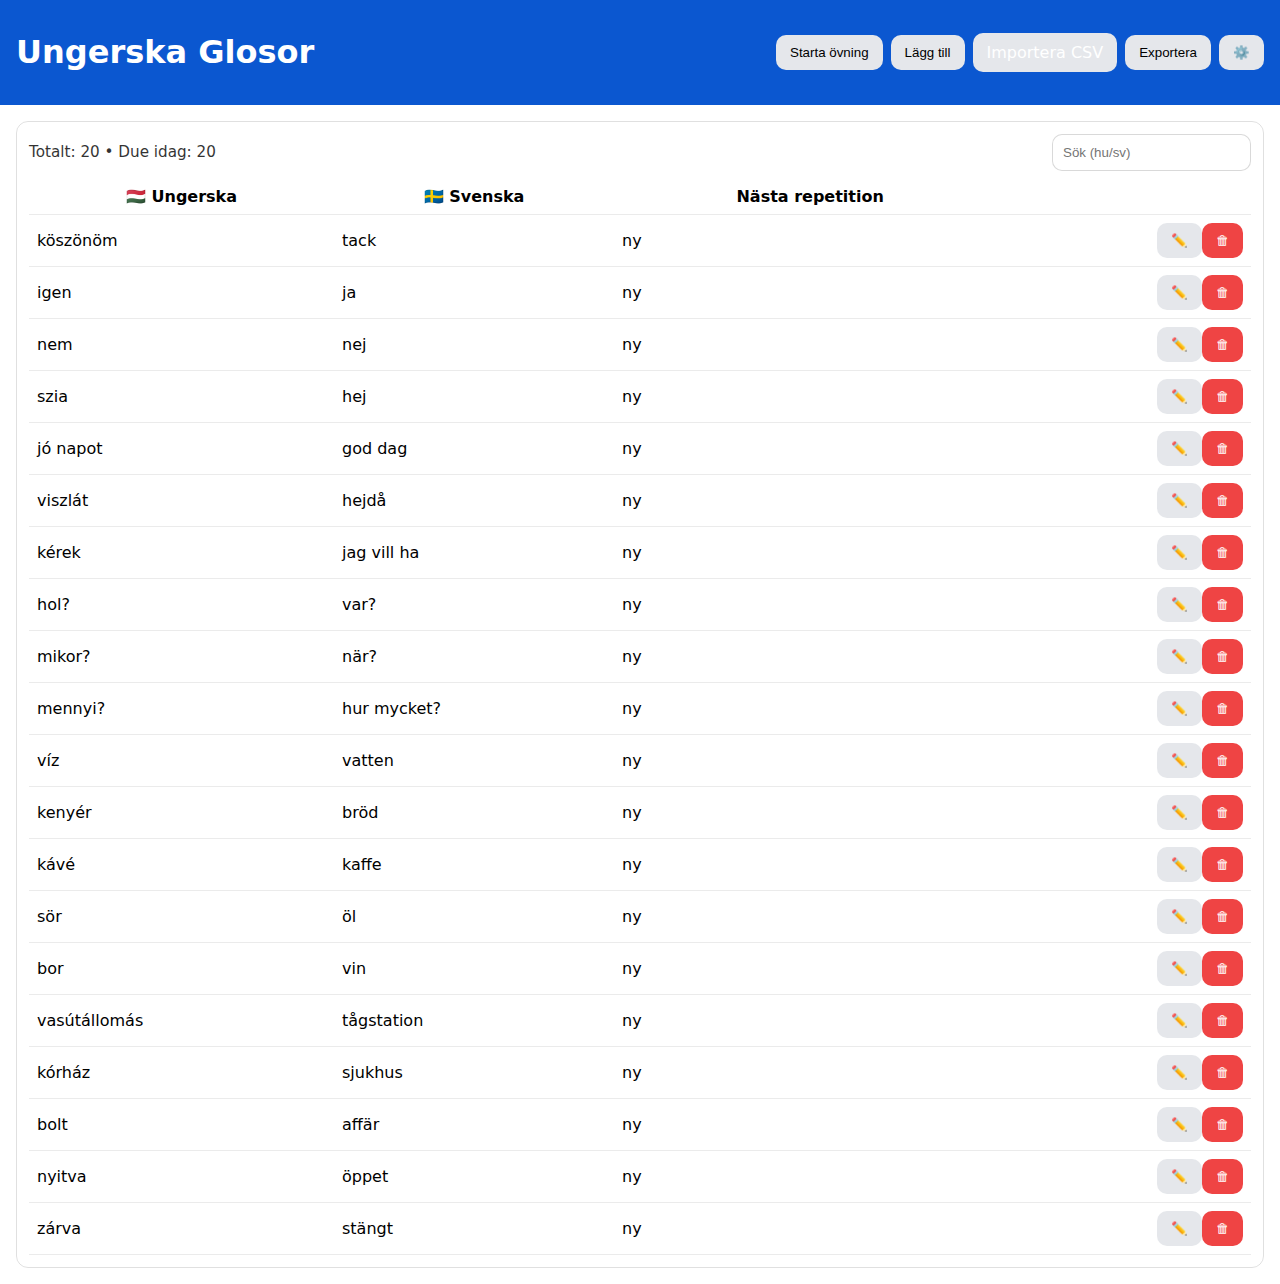
<file: index.html>
<!doctype html>
<html lang="sv">
<head>
  <meta charset="utf-8" />
  <meta name="viewport" content="width=device-width,initial-scale=1" />
  <title>Ungerska Glosor</title>
  <link rel="manifest" href="./manifest.webmanifest">
  <meta name="theme-color" content="#0b57d0">
  <meta name="apple-mobile-web-app-capable" content="yes">
  <meta name="apple-mobile-web-app-status-bar-style" content="default">
  <link rel="apple-touch-icon" href="./assets/icon-192.png">
  <link rel="apple-touch-icon" sizes="512x512" href="./assets/icon-512.png">
  <link rel="stylesheet" href="./style.css">
</head>
<body>
  <header>
    <h1>Ungerska Glosor</h1>
    <div class="row">
      <button id="btnStudy">Starta övning</button>
      <button id="btnAdd">Lägg till</button>
      <label class="file-btn">Importera CSV <input id="fileImport" type="file" accept=".csv,text/csv" hidden></label>
      <button id="btnExport">Exportera</button>
      <button id="btnSettings" title="Inställningar">⚙️</button>
    </div>
  </header>
  <main>
    <section id="panelList" class="card">
      <div class="row" style="justify-content: space-between; align-items: center;">
        <div class="muted">Totalt: <span id="statTotal">0</span> • Due idag: <span id="statDue">0</span></div>
        <input id="search" placeholder="Sök (hu/sv)" />
      </div>
      <table id="tbl">
        <thead><tr><th>🇭🇺 Ungerska</th><th>🇸🇪 Svenska</th><th class="hide-mobile">Nästa repetition</th><th></th></tr></thead>
        <tbody></tbody>
      </table>
    </section>
    <section id="panelAdd" class="card hidden">
      <h2>Lägg till glosa</h2>
      <div class="form">
        <label>Ungerska <input id="inHu" placeholder="pl. köszönöm" /></label>
        <label>Svenska <input id="inSv" placeholder="tack" /></label>
        <label class="row">Exempel (valfritt) <input id="inNote" placeholder="Köszönöm szépen."/></label>
        <div class="row">
          <button id="saveWord">Spara</button>
          <button id="cancelAdd" class="secondary">Avbryt</button>
        </div>
      </div>
    </section>
    <section id="panelStudy" class="card hidden">
      <div class="row" style="justify-content: space-between; align-items: center;">
        <h2>Studera</h2>
        <div class="muted">Kvar: <span id="leftCount">0</span></div>
      </div>
      <div id="card" class="flash">
        <div id="front"></div>
        <div id="back" class="hidden"></div>
      </div>
      <div class="row">
        <button id="btnSpeak">🔊</button>
        <button id="btnReveal">Visa svar</button>
      </div>
      <div id="ratings" class="row hidden">
        <button data-q="0" class="danger">Fel</button>
        <button data-q="1">Svår</button>
        <button data-q="2" class="primary">Bra</button>
        <button data-q="3">Lätt</button>
      </div>
      <div class="row">
        <button id="btnExitStudy" class="secondary">Avsluta</button>
      </div>
    </section>
    <section id="panelSettings" class="card hidden">
      <h2>Inställningar</h2>
      <div class="form">
        <label>Nya ord per dag <input id="setNewPerDay" type="number" min="0" max="200" value="10" /></label>
        <label>Max repetitioner/dag <input id="setMaxReps" type="number" min="0" max="1000" value="200" /></label>
        <label><input id="setReverse" type="checkbox" /> Slumpa även svensk→ungersk</label>
        <div class="row">
          <button id="saveSettings">Spara inställningar</button>
          <button id="closeSettings" class="secondary">Stäng</button>
        </div>
      </div>
    </section>
  </main>
  <div id="updatebar" hidden>Ny version finns <button id="reload">Uppdatera</button></div>
  <script src="./app.js" type="module"></script>
</body>
</html>
</file>
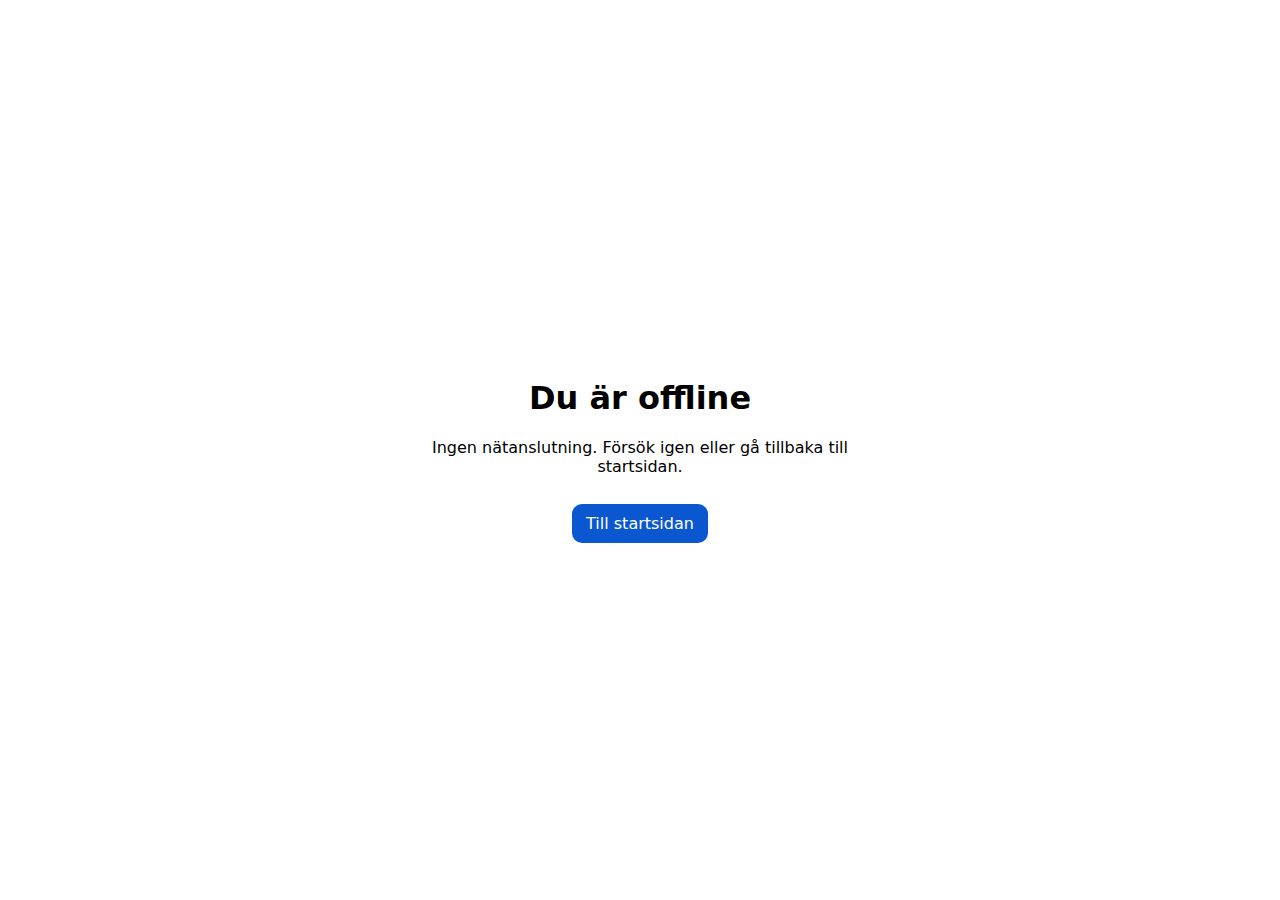
<file: offline.html>
<!doctype html>
<html lang="sv">
<head>
  <meta charset="utf-8" />
  <meta name="viewport" content="width=device-width,initial-scale=1" />
  <title>Offline</title>
  <style>
    body { font-family: system-ui, -apple-system, Segoe UI, Roboto, sans-serif; margin: 0; display: grid; place-items: center; min-height: 100dvh; }
    .box { text-align: center; padding: 24px; max-width: 480px; }
    a { display: inline-block; margin-top: 12px; padding: 10px 14px; border-radius: 10px; background: #0b57d0; color: white; text-decoration: none; }
  </style>
</head>
<body>
  <div class="box">
    <h1>Du är offline</h1>
    <p>Ingen nätanslutning. Försök igen eller gå tillbaka till startsidan.</p>
    <a href="./">Till startsidan</a>
  </div>
</body>
</html>
</file>
<file: style.css>
:root { color-scheme: light dark; }
* { box-sizing: border-box; }
body { font-family: system-ui, -apple-system, Segoe UI, Roboto, sans-serif; margin: 0; }
header { padding: 12px 16px; background: #0b57d0; color: #fff; display: flex; align-items: center; justify-content: space-between; gap: 8px; }
header .row { display: flex; gap: 8px; flex-wrap: wrap; align-items: center; }
button, .file-btn { padding: 10px 14px; border: 0; border-radius: 10px; background: #e5e7eb; }
button.primary { background: #0ea5e9; color: #fff; }
button.danger { background: #ef4444; color: #fff; }
button.secondary { background: #e5e7eb; color: #111; }
.file-btn { display: inline-flex; align-items: center; gap: 8px; cursor: pointer; }
.file-btn input { display: none; }
main { padding: 16px; display: grid; gap: 12px; }
.card { border: 1px solid color-mix(in oklab, CanvasText 12%, transparent); border-radius: 12px; padding: 12px; }
.row { display: flex; gap: 8px; flex-wrap: wrap; }
.muted { opacity: .8; font-size: .95em; }
#tbl { width: 100%; border-collapse: collapse; margin-top: 8px; }
#tbl th, #tbl td { padding: 8px; border-bottom: 1px solid rgba(0,0,0,.08); }
#tbl td:last-child { text-align: right; }
.grid { display: grid; gap: 8px; }
.form label { display: grid; gap: 6px; margin: 8px 0; }
input[type="text"], input[type="number"], input[type="search"], #search, .form input { padding: 10px; border-radius: 10px; border: 1px solid rgba(0,0,0,.15); }
.hidden { display: none !important; }
.hide-mobile { display: table-cell; }
@media (max-width: 720px){ .hide-mobile { display: none; } }
.flash { border: 2px solid rgba(0,0,0,.1); border-radius: 12px; padding: 24px; min-height: 140px; display: grid; gap: 12px; align-content: center; justify-items: center; text-align: center; }
#front { font-size: 28px; font-weight: 700; }
#back { font-size: 22px; opacity: .95; }
#updatebar { position: fixed; left: 50%; transform: translateX(-50%); bottom: 16px; background: #1f2937; color: #fff; padding: 10px 14px; border-radius: 999px; display: flex; align-items: center; gap: 10px; box-shadow: 0 8px 20px rgba(0,0,0,.25); }
#updatebar[hidden] { display: none; }
</file>
